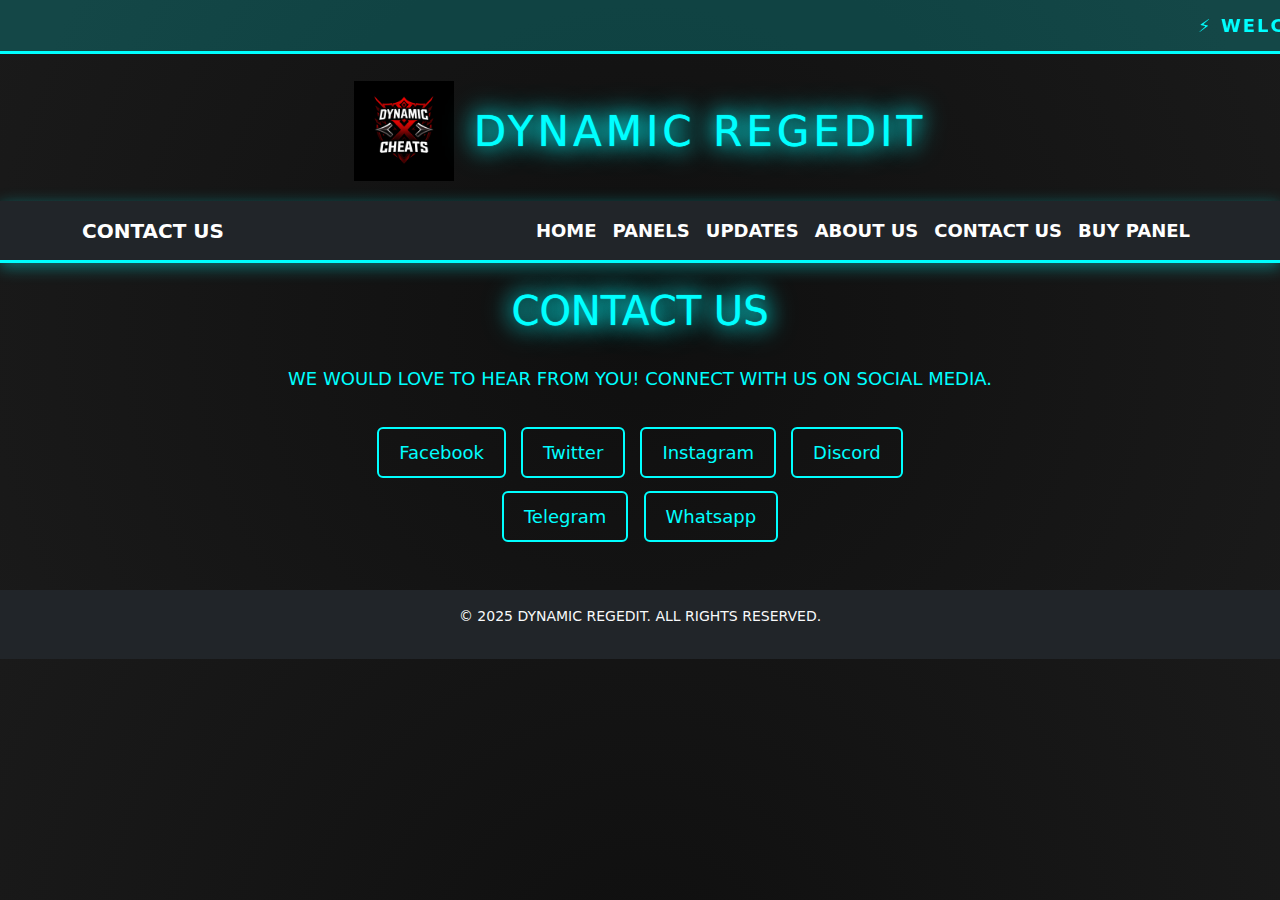
<file: contact.html>
<!DOCTYPE html>
<html lang="en">
<head>
    <meta charset="UTF-8">
    <meta name="viewport" content="width=device-width, initial-scale=1.0">
    <title>Contact Us - Dynamic Regedit</title>
    <link rel="stylesheet" href="contact_styles.css">
    <!-- Bootstrap CSS -->
    <link href="https://cdn.jsdelivr.net/npm/bootstrap@5.3.0-alpha1/dist/css/bootstrap.min.css" rel="stylesheet">
</head>
<body>

    <header>
        <marquee scrollamount="12" class="marquee-text">
            ⚡ Welcome to Dynamic Regedit - The #1 Game Enhancement Platform! ⚡
        </marquee>

        <div class="website-header text-center">
            <div class="Website_logo">
                <img src="Dynamic Logo.jpg" alt="Dynamic Regedit Logo" class="img-fluid">
            </div>
            <div class="Website_name">Dynamic Regedit</div>
        </div>

        <nav class="navbar navbar-expand-lg navbar-dark bg-dark">
            <div class="container">
                <a class="navbar-brand" href="#"><strong>Contact Us</strong></a>
                <button class="navbar-toggler" type="button" data-bs-toggle="collapse" data-bs-target="#navbarNav" aria-controls="navbarNav" aria-expanded="false" aria-label="Toggle navigation">
                    <span class="navbar-toggler-icon"></span>
                </button>
                <div class="collapse navbar-collapse" id="navbarNav">
                    <ul class="navbar-nav ms-auto">
                        <li class="nav-item"><a class="nav-link" href="index.html">Home</a></li>
                        <li class="nav-item"><a class="nav-link" href="panels.html">Panels</a></li>
                        <li class="nav-item"><a class="nav-link" href="updates.html">Updates</a></li>
                        <li class="nav-item"><a class="nav-link" href="about.html">About Us</a></li>
                        <li class="nav-item"><a class="nav-link" href="contact.html">Contact Us</a></li>
                        <li class="nav-item"><a class="nav-link" href="buy-now.html">Buy Panel</a></li>
                    </ul>
                </div>
            </div>
        </nav>
    </header>

    <div class="container my-4">
        <h1 class="text-center text-cyan">Contact Us</h1>
        <p class="contact-text text-center">We would love to hear from you! Connect with us on social media.</p>
        <div class="row justify-content-center">
            <div class="col-12 col-md-6 text-center">
                <div class="social-media-links">
                    <!-- Add your social media links below -->
                    <a href="#" class="btn btn-outline-cyan mb-2">Facebook</a>
                    <a href="#" class="btn btn-outline-cyan mb-2">Twitter</a>
                    <a href="#" class="btn btn-outline-cyan mb-2">Instagram</a>
                    <a href="#" class="btn btn-outline-cyan mb-2">Discord</a>
                    <a href="#" class="btn btn-outline-cyan mb-2">Telegram</a>
                    <a href="#" class="btn btn-outline-cyan mb-2">Whatsapp</a>
                </div>
            </div>
        </div>
    </div>

    <footer class="text-center py-3 bg-dark text-light">
        <p>&copy; 2025 Dynamic Regedit. All rights reserved.</p>
    </footer>

    <script src="https://cdn.jsdelivr.net/npm/@popperjs/core@2.11.6/dist/umd/popper.min.js"></script>
    <script src="https://cdn.jsdelivr.net/npm/bootstrap@5.3.0-alpha1/dist/js/bootstrap.min.js"></script>
</body>
</html>
</file>
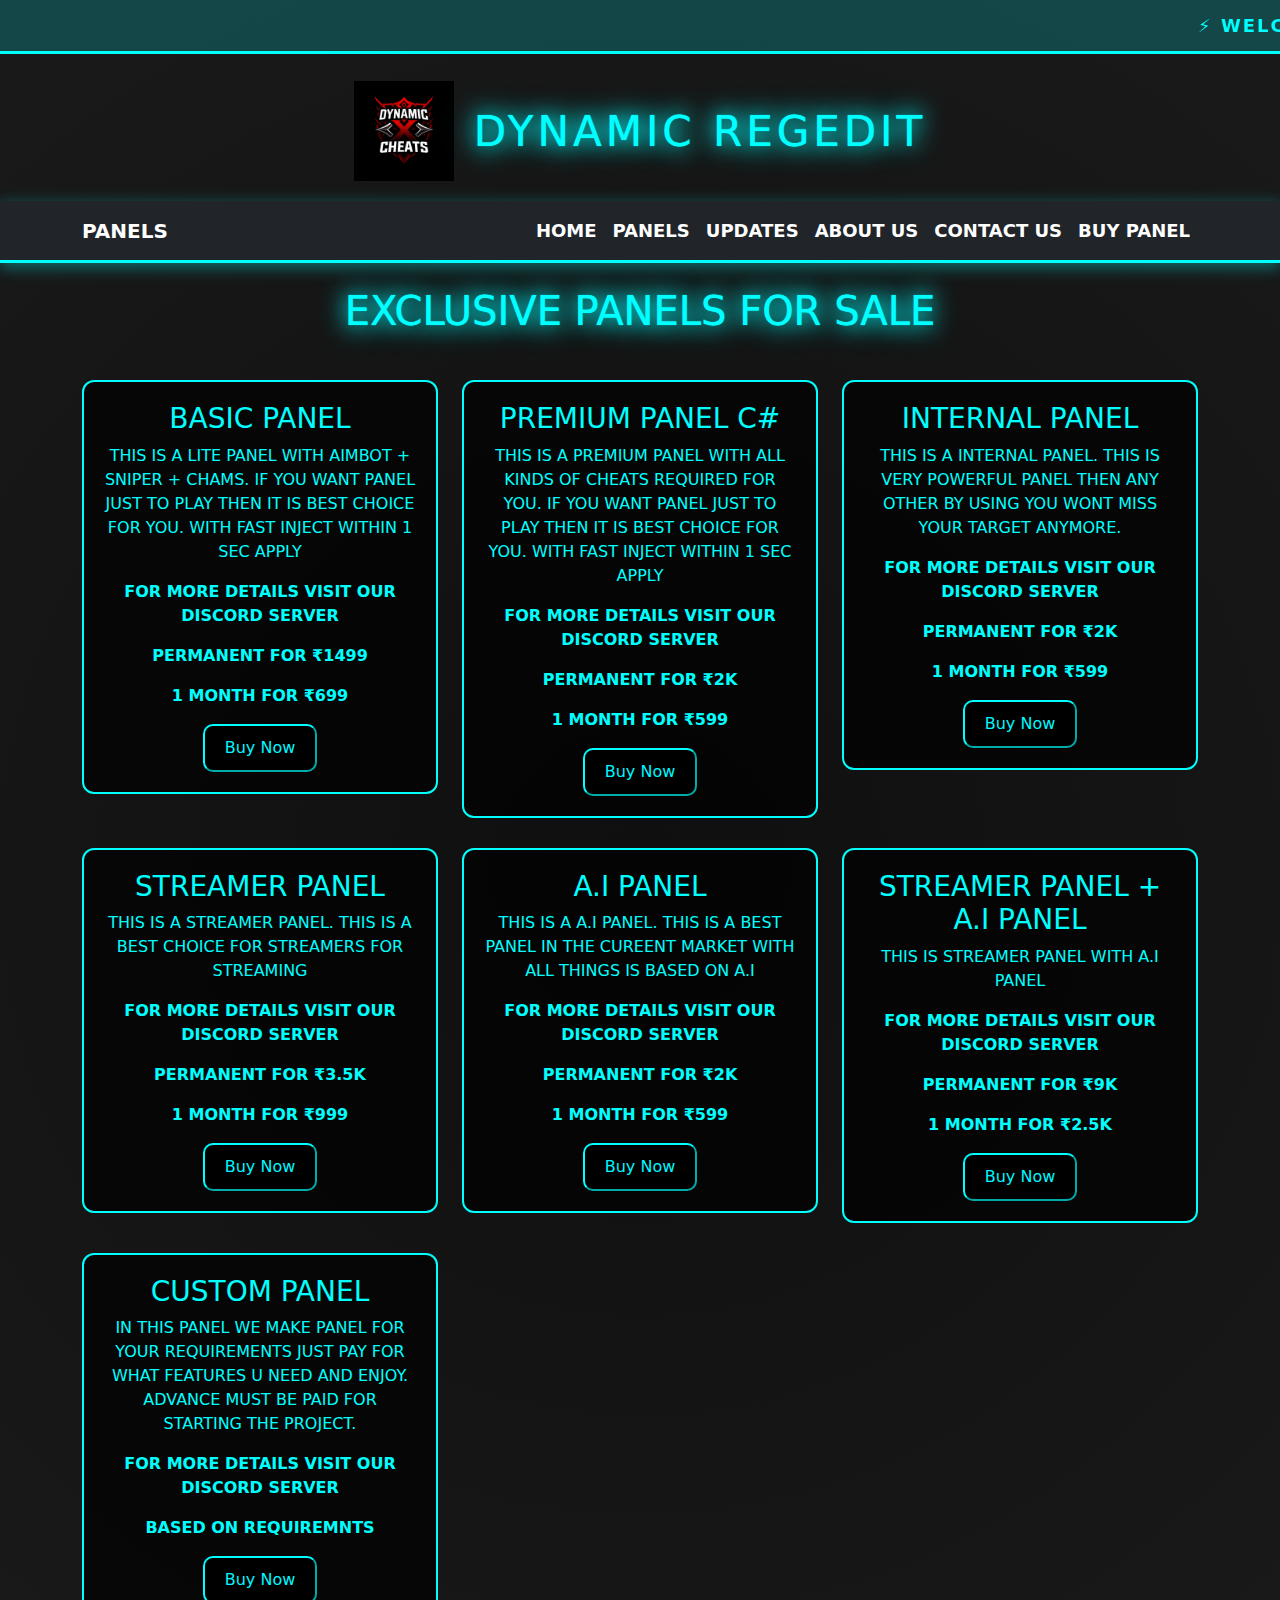
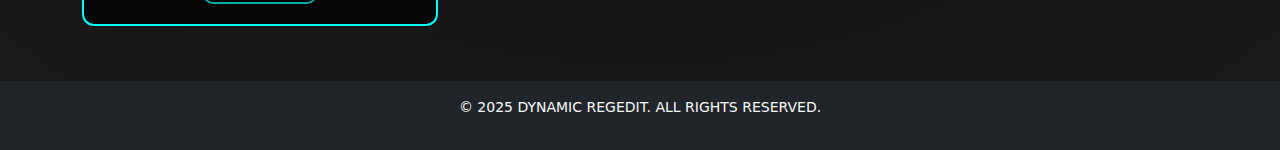
<file: panels.html>
<!DOCTYPE html>
<html lang="en">
<head>
    <meta charset="UTF-8">
    <meta name="viewport" content="width=device-width, initial-scale=1.0">
    <title>Panels - Dynamic Regedit</title>
    <link rel="stylesheet" href="panel_styles.css">
    <!-- Bootstrap CSS -->
    <link href="https://cdn.jsdelivr.net/npm/bootstrap@5.3.0-alpha1/dist/css/bootstrap.min.css" rel="stylesheet">
</head>
<body>

    <header>
        <marquee scrollamount="12" class="marquee-text">
            ⚡ Welcome to Dynamic Regedit - The #1 Game Enhancement Platform! ⚡
        </marquee>

        <div class="website-header text-center">
            <div class="Website_logo">
                <img src="Dynamic Logo.jpg" alt="Dynamic Regedit Logo" class="img-fluid">
            </div>
            <div class="Website_name">Dynamic Regedit</div>
        </div>

        <nav class="navbar navbar-expand-lg navbar-dark bg-dark">
            <div class="container">
                <a class="navbar-brand" href="#"><strong>Panels</strong></a>
                <button class="navbar-toggler" type="button" data-bs-toggle="collapse" data-bs-target="#navbarNav" aria-controls="navbarNav" aria-expanded="false" aria-label="Toggle navigation">
                    <span class="navbar-toggler-icon"></span>
                </button>
                <div class="collapse navbar-collapse" id="navbarNav">
                    <ul class="navbar-nav ms-auto">
                        <li class="nav-item"><a class="nav-link" href="index.html">Home</a></li>
                        <li class="nav-item"><a class="nav-link" href="panels.html">Panels</a></li>
                        <li class="nav-item"><a class="nav-link" href="updates.html">Updates</a></li>
                        <li class="nav-item"><a class="nav-link" href="about.html">About Us</a></li>
                        <li class="nav-item"><a class="nav-link" href="contact.html">Contact Us</a></li>
                        <li class="nav-item"><a class="nav-link" href="buy-now.html">Buy Panel</a></li>
                    </ul>
                </div>
            </div>
        </nav>
    </header>

    <div class="container my-4">
        <h1 class="text-center text-cyan">Exclusive Panels for Sale</h1>
        <div class="row">
            <div class="col-12 col-md-6 col-lg-4">
                <div class="panel-item text-center">
                    <h3>Basic Panel</h3>
                    <p>This is a Lite Panel With Aimbot + Sniper + Chams. If you want Panel just to play then it is Best Choice for You. With Fast Inject within 1 sec apply</p>
                    <p><strong>For More Details Visit Our Discord Server</strong></p>
                    <p><strong>Permanent For ₹1499</strong></p>
                    <p><strong>1 Month for ₹699</strong></p>
                    <a href="buy-now.html"><button class="BuyNow">Buy Now</button></a>
                </div>
            </div>

            <div class="col-12 col-md-6 col-lg-4">
                <div class="panel-item text-center">
                    <h3>Premium Panel C#</h3>
                    <p>This is a Premium Panel With All Kinds Of Cheats Required For You. If you want Panel just to play then it is Best Choice for You. With Fast Inject within 1 sec apply</p>
                    <p><strong>For More Details Visit Our Discord Server</strong></p>
                    <p><strong>Permanent For ₹2K</strong></p>
                    <p><strong>1 Month for ₹599</strong></p>
                    <a href="buy-now.html"><button class="BuyNow">Buy Now</button></a>
                </div>
            </div>

            <div class="col-12 col-md-6 col-lg-4">
                <div class="panel-item text-center">
                    <h3>Internal Panel</h3>
                    <p>This is a Internal Panel. This is Very Powerful Panel then any other by using You wont miss Your target anymore.</p>
                    <p><strong>For More Details Visit Our Discord Server</strong></p>
                    <p><strong>Permanent For ₹2K</strong></p>
                    <p><strong>1 Month for ₹599</strong></p>
                    <a href="buy-now.html"><button class="BuyNow">Buy Now</button></a>
                </div>
            </div>

            <div class="col-12 col-md-6 col-lg-4">
                <div class="panel-item text-center">
                    <h3>Streamer Panel</h3>
                    <p>This is a Streamer Panel. This is a Best Choice For Streamers for Streaming</p>
                    <p><strong>For More Details Visit Our Discord Server</strong></p>
                    <p><strong>Permanent For ₹3.5K</strong></p>
                    <p><strong>1 Month for ₹999</strong></p>
                    <a href="buy-now.html"><button class="BuyNow">Buy Now</button></a>
                </div>
            </div>

            <div class="col-12 col-md-6 col-lg-4">
                <div class="panel-item text-center">
                    <h3>A.I Panel</h3>
                    <p>This is a A.I Panel. This is a Best Panel in the Cureent Market With All things is Based on A.I</p>
                    <p><strong>For More Details Visit Our Discord Server</strong></p>
                    <p><strong>Permanent For ₹2K</strong></p>
                    <p><strong>1 Month for ₹599</strong></p>
                    <a href="buy-now.html"><button class="BuyNow">Buy Now</button></a>
                </div>
            </div>

            <div class="col-12 col-md-6 col-lg-4">
                <div class="panel-item text-center">
                    <h3>Streamer Panel + A.I Panel</h3>
                    <p>This is Streamer Panel with A.I Panel</p>
                    <p><strong>For More Details Visit Our Discord Server</strong></p>
                    <p><strong>Permanent For ₹9K</strong></p>
                    <p><strong>1 Month for ₹2.5K</strong></p>
                    <a href="buy-now.html"><button class="BuyNow">Buy Now</button></a>
                </div>
            </div>

            <div class="col-12 col-md-6 col-lg-4">
                <div class="panel-item text-center">
                    <h3>Custom Panel</h3>
                    <p>In This panel we make panel for your Requirements just pay for what features u need and enjoy. Advance must be paid for starting the Project.</p>
                    <p><strong>For More Details Visit Our Discord Server</strong></p>
                    <p><strong>Based On Requiremnts</strong></p>
                    <a href="buy-now.html"><button class="BuyNow">Buy Now</button></a>
                </div>
            </div>
            <!-- Add more panels as needed -->
        </div>
    </div>

    <footer class="text-center py-3 bg-dark text-light">
        <p>&copy; 2025 Dynamic Regedit. All rights reserved.</p>
    </footer>

    <script src="https://cdn.jsdelivr.net/npm/@popperjs/core@2.11.6/dist/umd/popper.min.js"></script>
    <script src="https://cdn.jsdelivr.net/npm/bootstrap@5.3.0-alpha1/dist/js/bootstrap.min.js"></script>
</body>
</html>
</file>
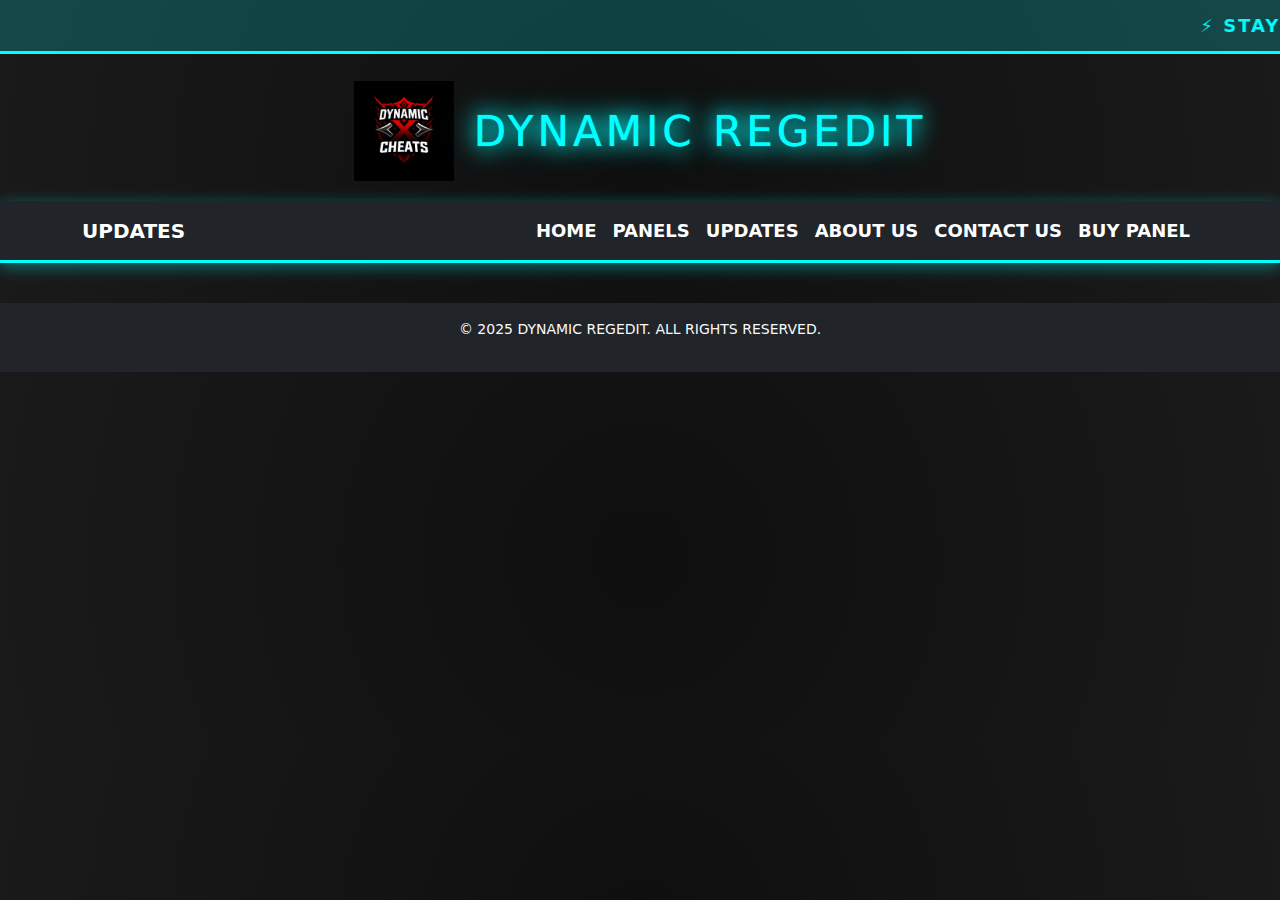
<file: updates.html>
<!DOCTYPE html>
<html lang="en">
<head>
    <meta charset="UTF-8">
    <meta name="viewport" content="width=device-width, initial-scale=1.0">
    <title>Updates - Dynamic Regedit</title>
    <link rel="stylesheet" href="updates_styles.css">
    <!-- Bootstrap CSS -->
    <link href="https://cdn.jsdelivr.net/npm/bootstrap@5.3.0-alpha1/dist/css/bootstrap.min.css" rel="stylesheet">
</head>
<body>

    <header>
        <marquee scrollamount="12" class="marquee-text">
            ⚡ Stay Updated with the Latest Panel Updates from Dynamic Regedit! ⚡
        </marquee>

        <div class="website-header text-center">
            <div class="Website_logo">
                <img src="Dynamic Logo.jpg" alt="Dynamic Regedit Logo" class="img-fluid">
            </div>
            <div class="Website_name">Dynamic Regedit</div>
        </div>

        <nav class="navbar navbar-expand-lg navbar-dark bg-dark">
            <div class="container">
                <a class="navbar-brand" href="#"><strong>Updates</strong></a>
                <button class="navbar-toggler" type="button" data-bs-toggle="collapse" data-bs-target="#navbarNav" aria-controls="navbarNav" aria-expanded="false" aria-label="Toggle navigation">
                    <span class="navbar-toggler-icon"></span>
                </button>
                <div class="collapse navbar-collapse" id="navbarNav">
                    <ul class="navbar-nav ms-auto">
                        <li class="nav-item"><a class="nav-link" href="index.html">Home</a></li>
                        <li class="nav-item"><a class="nav-link" href="panels.html">Panels</a></li>
                        <li class="nav-item"><a class="nav-link" href="updates.html">Updates</a></li>
                        <li class="nav-item"><a class="nav-link" href="about.html">About Us</a></li>
                        <li class="nav-item"><a class="nav-link" href="contact.html">Contact Us</a></li>
                        <li class="nav-item"><a class="nav-link" href="buy-now.html">Buy Panel</a></li>
                    </ul>
                </div>
            </div>
        </nav>
    </header>

   <!-- <div class="container my-4">
        <h2 class="text-center text-cyan">Latest Updates</h2>
        <div class="row">
            <div class="col-12">
                <div class="update-box">
                    <h4>Update 1 - New Features Added</h4>
                    <p>We have added new security enhancements and a better user interface.</p>
                    <span class="update-date">Posted on: 01-Feb-2025</span>
                </div>
                <div class="update-box">
                    <h4>Update 2 - Bug Fixes</h4>
                    <p>Fixed issues with authentication and improved loading speed.</p>
                    <span class="update-date">Posted on: 25-Jan-2025</span>
                </div>
            </div>
        </div>
    </div> -->

    <footer class="text-center py-3 bg-dark text-light">
        <p>&copy; 2025 Dynamic Regedit. All rights reserved.</p>
    </footer>

    <script src="https://cdn.jsdelivr.net/npm/@popperjs/core@2.11.6/dist/umd/popper.min.js"></script>
    <script src="https://cdn.jsdelivr.net/npm/bootstrap@5.3.0-alpha1/dist/js/bootstrap.min.js"></script>
</body>
</html>
</file>
<file: contact_styles.css>
/* General Styles */
body {
    margin: 0;
    padding: 0;
    font-family: 'Orbitron', sans-serif;
    background: radial-gradient(circle, #0f0f0f, #1a1a1a);
    color: white;
    text-transform: uppercase;
}

/* Marquee Styling */
.marquee-text {
    font-size: 18px;
    font-weight: bold;
    color: cyan;
    background: rgba(0, 255, 255, 0.2);
    padding: 12px;
    border-bottom: 3px solid cyan;
    letter-spacing: 2px;
    white-space: nowrap;
}

/* Website Header (Logo + Name) Styling */
.website-header {
    display: flex;
    justify-content: center;
    align-items: center;
    gap: 20px;
    margin: 20px 0;
    text-align: center;
}

.Website_logo img {
    max-width: 100px;
    height: auto;
    display: block;
    margin: 0 auto;
}

.Website_name {
    font-size: 42px;
    font-weight: 500;
    color: cyan;
    text-shadow: 0 0 1px cyan, 0 0 20px cyan, 0 0 30px cyan;
    letter-spacing: 4px;
}

/* Navigation Bar */
.navbar {
    border-bottom: 3px solid cyan;
    box-shadow: 0px 4px 15px rgba(0, 255, 255, 0.4);
}

.navbar-nav .nav-link {
    font-weight: bold;
    font-size: 18px;
    color: white !important;
    transition: 0.3s;
}

.navbar-nav .nav-link:hover {
    color: cyan !important;
}

/* Contact Us Section */
h1.text-cyan {
    color: cyan; /* Set the heading color to cyan */
    text-shadow: 0 0 1px cyan, 0 0 20px cyan, 0 0 30px cyan; /* Optional glow effect */
    margin-bottom: 30px;
}

/* Make the text "We would love to hear from you! Connect with us on social media." in cyan */
.contact-text {
    color: cyan; /* Set the paragraph text color to cyan */
    font-size: 18px; /* Optional: Adjust font size */
    margin-bottom: 30px; /* Optional: Add margin for spacing */
}

/* Social Media Buttons */
.social-media-links .btn {
    color: cyan;
    border: 2px solid cyan;
    transition: 0.3s;
    font-size: 18px;
    padding: 10px 20px;
    text-transform: capitalize;
    margin: 5px;
}

.social-media-links .btn:hover {
    background: cyan;
    color: black;
}


/* Footer */
footer {
    background: #0f0f0f;
    color: white;
    padding: 20px;
    text-align: center;
    font-size: 14px;
    margin-top: 40px;
}

footer a {
    color: cyan;
    text-decoration: none;
}

footer a:hover {
    text-decoration: underline;
}

/* Responsive Design */
@media (max-width: 768px) {
    .Website_name {
        font-size: 36px;
    }

    .website-header {
        flex-direction: column;
    }

    .navbar-nav {
        text-align: center;
    }

    .navbar-nav .nav-item {
        margin-bottom: 10px;
    }

    .social-media-links .btn {
        font-size: 16px;
        padding: 8px 16px;
    }
}
</file>
<file: panel_styles.css>
/* General Styles */
body {
    margin: 0;
    padding: 0;
    font-family: 'Orbitron', sans-serif;
    background: radial-gradient(circle, #0f0f0f, #1a1a1a);
    color: white;
    text-transform: uppercase;
}

/* Marquee Styling */
.marquee-text {
    font-size: 18px;
    font-weight: bold;
    color: cyan;
    background: rgba(0, 255, 255, 0.2);
    padding: 12px;
    border-bottom: 3px solid cyan;
    letter-spacing: 2px;
    white-space: nowrap;
}

/* Website Header (Logo + Name) Styling */
.website-header {
    display: flex;
    justify-content: center;
    align-items: center;
    gap: 20px;
    margin: 20px 0;
    text-align: center;
}

.Website_logo img {
    max-width: 100px;
    height: auto;
    display: block;
    margin: 0 auto;
}

.Website_name {
    font-size: 42px;
    font-weight: 500;
    color: cyan;
    text-shadow: 0 0 1px cyan, 0 0 20px cyan, 0 0 30px cyan;
    letter-spacing: 4px;
}

/* Navigation Bar */
.navbar {
    border-bottom: 3px solid cyan;
    box-shadow: 0px 4px 15px rgba(0, 255, 255, 0.4);
}

.navbar-nav .nav-link {
    font-weight: bold;
    font-size: 18px;
    color: white !important;
    transition: 0.3s;
}

.navbar-nav .nav-link:hover {
    color: cyan !important;
}

/* Panel Section */
.panel-item {
    background: rgba(0, 0, 0, 0.7); /* Darker background for better contrast */
    border: 2px solid cyan;
    border-radius: 12px;
    padding: 20px;
    margin: 15px auto;
    transition: transform 0.3s;
}

.panel-item:hover {
    transform: scale(1.05);
}

.panel-item img {
    width: 100px; /* Adjust size as needed */
    height: 100px; /* Adjust size as needed */
    border-radius: 12px; /* Adds slight rounding to the image */
    margin-bottom: 10px;
}

.panel-item h3, .panel-item p {
    color: cyan; /* Set text color to cyan */
}

/* Cyan Color for "Exclusive Panels for Sale" heading */
h1.text-cyan {
    color: cyan; /* Set the heading color to cyan */
    text-shadow: 0 0 1px cyan, 0 0 20px cyan, 0 0 30px cyan; /* Optional glow effect */
    margin-bottom: 30px;
}

/* Button Styling for "Buy Now" */
.BuyNow {
    background-color: rgb(0, 0, 0); /* Set button background to cyan */
    color: rgb(0, 247, 255); /* Set text color to black */
    border-color: cyan; 
    border-radius: 10px;
    padding: 10px 20px; /* Adjust padding */
    font-size: 16px; /* Adjust font size */
    cursor: pointer; /* Show pointer cursor on hover */
    transition: 0.3s;
}

.BuyNow:hover {
    background-color: #00b3b3; /* Darker cyan on hover */
    color: white; /* Set text color to white on hover */
}

/* Footer */
footer {
    background: #0f0f0f;
    color: white;
    padding: 20px;
    text-align: center;
    font-size: 14px;
    margin-top: 40px;
}

footer a {
    color: cyan;
    text-decoration: none;
}

footer a:hover {
    text-decoration: underline;
}

/* Responsive Design */
@media (max-width: 768px) {
    .Website_name {
        font-size: 36px;
    }

    .website-header {
        flex-direction: column;
    }

    .navbar-nav {
        text-align: center;
    }

    .navbar-nav .nav-item {
        margin-bottom: 10px;
    }

    .panel-item {
        margin: 10px auto;
        padding: 15px;
    }

    .panel-item img {
        width: 80px; /* Adjust size for smaller screens */
        height: 80px; /* Adjust size for smaller screens */
    }
}
</file>
<file: updates_styles.css>
/* General Styles */
body {
    margin: 0;
    padding: 0;
    font-family: 'Orbitron', sans-serif;
    background: radial-gradient(circle, #0f0f0f, #1a1a1a);
    color: white;
    text-transform: uppercase;
}

/* Marquee Styling */
.marquee-text {
    font-size: 18px;
    font-weight: bold;
    color: cyan;
    background: rgba(0, 255, 255, 0.2);
    padding: 12px;
    border-bottom: 3px solid cyan;
    letter-spacing: 2px;
    white-space: nowrap;
}

/* Website Header (Logo + Name) Styling */
.website-header {
    display: flex;
    justify-content: center;
    align-items: center;
    gap: 20px;
    margin: 20px 0;
    text-align: center;
}

.Website_logo img {
    max-width: 100px;
    height: auto;
    display: block;
    margin: 0 auto;
}

.Website_name {
    font-size: 42px;
    font-weight: 500;
    color: cyan;
    text-shadow: 0 0 1px cyan, 0 0 20px cyan, 0 0 30px cyan;
    letter-spacing: 4px;
}

/* Navigation Bar */
.navbar {
    border-bottom: 3px solid cyan;
    box-shadow: 0px 4px 15px rgba(0, 255, 255, 0.4);
}

.navbar-nav .nav-link {
    font-weight: bold;
    font-size: 18px;
    color: white !important;
    transition: 0.3s;
}

.navbar-nav .nav-link.active {
    color: cyan !important;
}

.navbar-nav .nav-link:hover {
    color: cyan !important;
}

/* Updates Section */
.container h2 {
    font-size: 32px;
    text-align: center;
    color: cyan;
    margin-bottom: 30px;
    text-shadow: 0 0 10px cyan, 0 0 20px cyan;
}

.update-box {
    background: rgba(0, 255, 255, 0.2);
    padding: 20px;
    border-radius: 10px;
    margin-bottom: 20px;
    box-shadow: 0px 4px 10px rgba(0, 255, 255, 0.4);
    transition: transform 0.3s ease, box-shadow 0.3s ease;
}

.update-box h4 {
    font-size: 24px;
    color: cyan;
    margin-bottom: 10px;
}

.update-box p {
    font-size: 18px;
    color: white;
    margin-bottom: 10px;
}

.update-date {
    font-size: 14px;
    color: cyan;
    font-weight: bold;
}

/* Hover Effects on Update Boxes */
.update-box:hover {
    transform: scale(1.05);
    box-shadow: 0px 10px 20px rgba(0, 255, 255, 0.5);
}

/* Footer */
footer {
    background: #0f0f0f;
    color: white;
    padding: 20px;
    text-align: center;
    font-size: 14px;
    margin-top: 40px;
}

footer a {
    color: cyan;
    text-decoration: none;
}

footer a:hover {
    text-decoration: underline;
}

/* Responsive Design */
@media (max-width: 768px) {
    .Website_name {
        font-size: 36px;
    }

    .website-header {
        flex-direction: column;
    }

    .navbar-nav {
        text-align: center;
    }

    .navbar-nav .nav-item {
        margin-bottom: 10px;
    }
}
</file>
